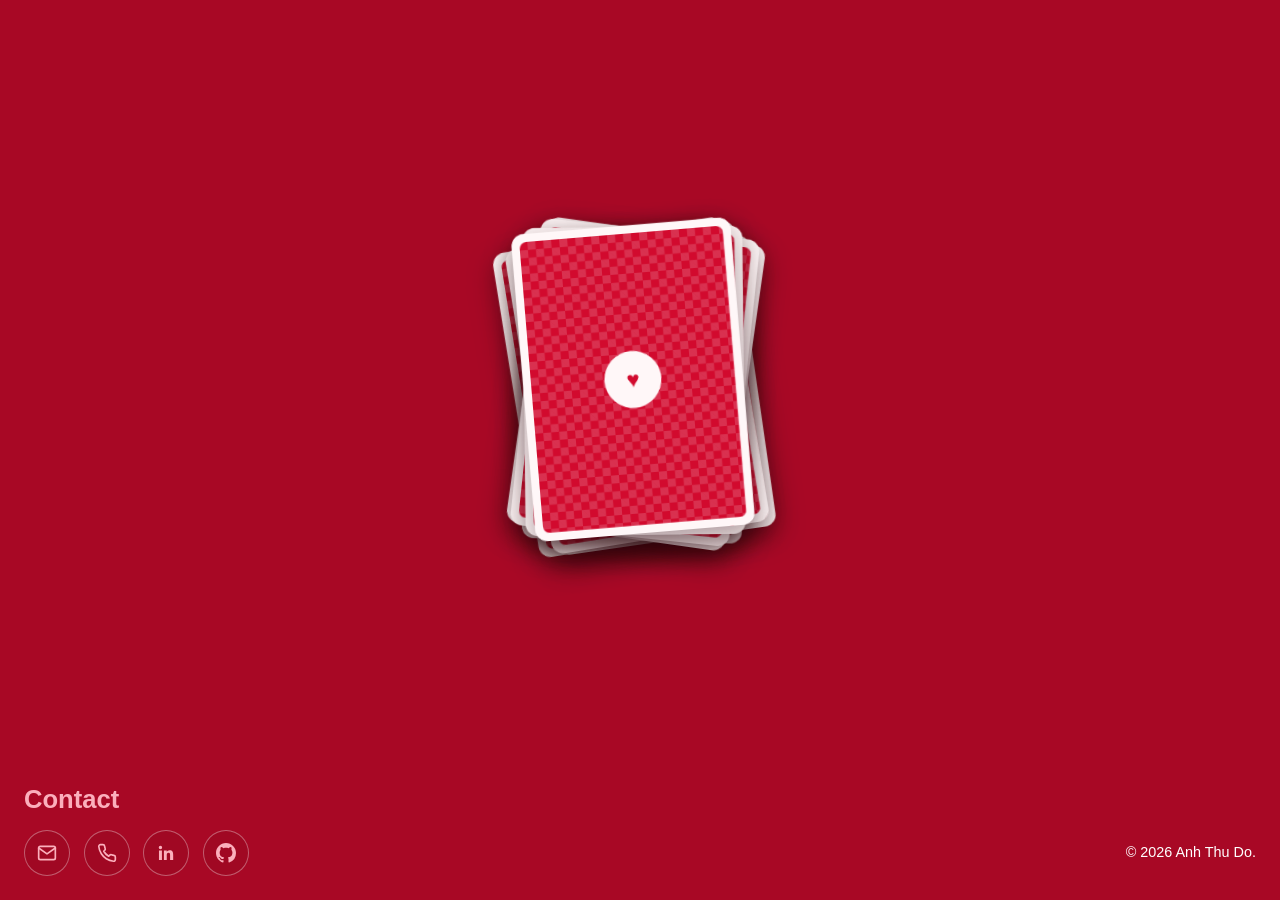
<file: index.html>
<!doctype html>
<html lang="en">
  <head>
    <meta charset="UTF-8" />
    <meta name="viewport" content="width=device-width, initial-scale=1.0" />
    <title>Anh Thu Do</title>
    <meta
      name="description"
      content="Personal website and portfolio of Anh Thu Do — Mathematics of Computation student at UCLA."
    />
    <link rel="stylesheet" href="assets/css/style.css" />
  </head>
  <body>
    <main>
      <section class="table" aria-label="A deck of hearts, topped by the ace of hearts">
        <div class="stage">
          <div class="deck" id="deck"></div>
          <div class="intro" id="intro" hidden>
            <h1 class="intro-title">
              Hi, I'm <span class="accent">Anh Thu Do</span>,<br />a full-stack developer!
            </h1>
            <button type="button" class="btn-more" id="learnMore">
              About Me <span class="btn-more-arrow" aria-hidden="true">&rarr;</span>
            </button>
          </div>
        </div>

        <div class="picker" id="picker" hidden>
          <p class="picker-prompt">Pick a card</p>
          <div class="hand" id="hand"></div>
          <button type="button" class="btn-back" id="backToIntro">&larr; Back</button>
        </div>
      </section>

      <section id="contact" class="section">
        <h2 class="section-title">Contact</h2>
        <div class="contact-row">
          <div class="contact-links">
            <a
              href="mailto:athudo@g.ucla.edu"
              class="contact-icon"
              aria-label="Email"
              title="Email"
            >
              <svg
                viewBox="0 0 24 24"
                fill="none"
                stroke="currentColor"
                stroke-width="2"
                stroke-linecap="round"
                stroke-linejoin="round"
              >
                <path
                  d="M4 4h16c1.1 0 2 .9 2 2v12c0 1.1-.9 2-2 2H4c-1.1 0-2-.9-2-2V6c0-1.1.9-2 2-2z"
                />
                <polyline points="22,6 12,13 2,6" />
              </svg>
            </a>
            <a href="tel:+19165133257" class="contact-icon" aria-label="Phone" title="Phone">
              <svg
                viewBox="0 0 24 24"
                fill="none"
                stroke="currentColor"
                stroke-width="2"
                stroke-linecap="round"
                stroke-linejoin="round"
              >
                <path
                  d="M22 16.92v3a2 2 0 0 1-2.18 2 19.79 19.79 0 0 1-8.63-3.07 19.5 19.5 0 0 1-6-6 19.79 19.79 0 0 1-3.07-8.67A2 2 0 0 1 4.11 2h3a2 2 0 0 1 2 1.72c.13.96.36 1.9.7 2.81a2 2 0 0 1-.45 2.11L8.09 9.91a16 16 0 0 0 6 6l1.27-1.27a2 2 0 0 1 2.11-.45c.91.34 1.85.57 2.81.7A2 2 0 0 1 22 16.92z"
                />
              </svg>
            </a>
            <a
              href="http://www.linkedin.com/in/anh-thu-do-atd"
              target="_blank"
              rel="noopener"
              class="contact-icon"
              aria-label="LinkedIn"
              title="LinkedIn"
            >
              <svg viewBox="0 0 24 24" fill="currentColor">
                <path
                  d="M20.45 20.45h-3.55v-5.57c0-1.33-.02-3.04-1.85-3.04-1.85 0-2.14 1.45-2.14 2.94v5.67H9.5V9h3.41v1.56h.05c.48-.9 1.64-1.85 3.38-1.85 3.61 0 4.28 2.38 4.28 5.47v6.27zM5.34 7.43a2.06 2.06 0 1 1 0-4.12 2.06 2.06 0 0 1 0 4.12zM7.12 20.45H3.56V9h3.56v11.45z"
                />
              </svg>
            </a>
            <a
              href="https://github.com/minado05"
              target="_blank"
              rel="noopener"
              class="contact-icon"
              aria-label="GitHub"
              title="GitHub"
            >
              <svg viewBox="0 0 16 16" fill="currentColor">
                <path
                  d="M8 0C3.58 0 0 3.58 0 8c0 3.54 2.29 6.53 5.47 7.59.4.07.55-.17.55-.38 0-.19-.01-.82-.01-1.49-2.01.37-2.53-.49-2.69-.94-.09-.23-.48-.94-.82-1.13-.28-.15-.68-.52-.01-.53.63-.01 1.08.58 1.23.82.72 1.21 1.87.87 2.33.66.07-.52.28-.87.51-1.07-1.78-.2-3.64-.89-3.64-3.95 0-.87.31-1.59.82-2.15-.08-.2-.36-1.02.08-2.12 0 0 .67-.21 2.2.82.64-.18 1.32-.27 2-.27.68 0 1.36.09 2 .27 1.53-1.04 2.2-.82 2.2-.82.44 1.1.16 1.92.08 2.12.51.56.82 1.27.82 2.15 0 3.07-1.87 3.75-3.65 3.95.29.25.54.73.54 1.48 0 1.07-.01 1.93-.01 2.2 0 .21.15.46.55.38A8.01 8.01 0 0 0 16 8c0-4.42-3.58-8-8-8z"
                />
              </svg>
            </a>
          </div>
          <p class="copyright">&copy; <span id="year"></span> Anh Thu Do.</p>
        </div>
      </section>
    </main>

    <dialog class="slideshow" id="slideshow" aria-labelledby="slideTitle">
      <div class="slideshow-panel">
        <button type="button" class="slideshow-close" id="slideClose" aria-label="Close">
          &times;
        </button>
        <p class="slideshow-card" id="slideCard"></p>
        <div class="slide" id="slide">
          <h2 class="slide-title" id="slideTitle"></h2>
          <div class="slide-media" id="slideMedia"></div>
          <p class="slide-body" id="slideBody"></p>
        </div>
        <div class="slideshow-nav">
          <button type="button" class="slide-arrow" id="slidePrev" aria-label="Previous slide">
            &larr;
          </button>
          <div class="slide-dots" id="slideDots"></div>
          <button type="button" class="slide-arrow" id="slideNext" aria-label="Next slide">
            &rarr;
          </button>
        </div>
      </div>
    </dialog>

    <script src="assets/js/cards-content.js"></script>
    <script src="assets/js/main.js"></script>
  </body>
</html>
</file>
<file: assets/css/style.css>
:root {
  /* Rose palette */
  --rose-900: #d20a2e;
  --rose-800: #ee0b34;
  --rose-700: #f42248;
  --rose-600: #f63e5f;
  --rose-500: #f75a77;
  --rose-400: #f8768e;
  --rose-300: #fa92a5;
  --rose-200: #fbafbc;

  --bg: #a80825;
  --bg-alt: #9a0822;
  --panel-bg: #a00823;
  --text: #ffffff;
  --text-muted: #ffffff;
  --accent: var(--rose-200);
  --accent-hover: #fdd3db;
  --accent-soft: var(--rose-300);
  --accent-pink: #9a0822;
  --accent-olive: var(--rose-200);
  --border: rgba(255, 255, 255, 0.35);
  --nav-border: rgba(255, 255, 255, 0.35);
  --max-width: 960px;
  --font-display: -apple-system, BlinkMacSystemFont, "Segoe UI", Roboto, Helvetica, Arial, sans-serif;
}

* {
  box-sizing: border-box;
}

[hidden] {
  display: none !important;
}

html {
  scroll-behavior: smooth;
}

body {
  margin: 0;
  font-family: var(--font-display);
  color: var(--text);
  line-height: 1.6;
  background: var(--bg);
  min-height: 100vh;
  display: flex;
  flex-direction: column;
}

main {
  flex: 1;
  display: flex;
  flex-direction: column;
  justify-content: flex-end;
}

a {
  color: var(--accent);
  text-decoration: none;
  font-weight: 600;
}

a:hover {
  text-decoration: underline;
}

/* Nav */
.nav {
  position: sticky;
  top: 0;
  background: var(--bg-alt);
  border-bottom: 1px solid var(--nav-border);
  z-index: 10;
}

.nav-inner {
  max-width: var(--max-width);
  margin: 0 auto;
  padding: 1rem 1.5rem;
  display: flex;
  align-items: center;
  justify-content: space-between;
}

.nav-logo {
  font-weight: 700;
  font-size: 1.2rem;
  color: var(--text);
}

.nav-links {
  list-style: none;
  display: flex;
  gap: 1.5rem;
  margin: 0;
  padding: 0;
}

.nav-links a {
  color: var(--text-muted);
  font-weight: 500;
}

.nav-links a:hover {
  color: var(--accent);
  text-decoration: none;
}

.nav-toggle {
  display: none;
  flex-direction: column;
  gap: 4px;
  background: none;
  border: none;
  cursor: pointer;
  padding: 0.5rem;
}

.nav-toggle span {
  width: 22px;
  height: 2px;
  background: var(--text);
}

/* Hero */
.hero {
  padding: 5rem 1.5rem 4rem;
  text-align: center;
}

.hero-inner {
  max-width: var(--max-width);
  margin: 0 auto;
}

.hero h1 {
  font-size: 2.5rem;
  font-weight: 700;
  margin: 0 0 1rem;
  color: var(--text);
}

.accent {
  color: var(--accent);
}

.hero-subtitle {
  font-size: 1.1rem;
  color: var(--text-muted);
  max-width: 560px;
  margin: 0 auto 2rem;
}

.hero-cta {
  display: flex;
  gap: 1rem;
  justify-content: center;
}

.btn {
  display: inline-block;
  padding: 0.65rem 1.4rem;
  border-radius: 6px;
  font-weight: 600;
}

.btn:hover {
  text-decoration: none;
}

.btn-primary {
  background: var(--accent);
  color: var(--bg);
}

.btn-primary:hover {
  background: var(--accent-hover);
}

.btn-secondary {
  background: transparent;
  color: var(--text);
  border: 1px solid var(--border);
}

.btn-secondary:hover {
  background: var(--bg-alt);
}

/* Sections */
.section {
  max-width: var(--max-width);
  margin: 0 auto;
  padding: 3rem 1.5rem 1rem;
  width: 100%;
}

.section-title {
  font-weight: 700;
  font-size: 1.6rem;
  margin: 0 0 1.5rem;
  color: var(--accent);
}

.about-content p {
  color: var(--text-muted);
  max-width: 680px;
}

/* Education */
.edu-item {
  background: var(--panel-bg);
  border: 1px solid var(--border);
  border-radius: 8px;
  padding: 1.25rem 1.5rem;
}

.edu-header {
  display: flex;
  flex-wrap: wrap;
  align-items: baseline;
  justify-content: space-between;
  gap: 0.5rem;
}

.edu-header h3 {
  margin: 0;
  font-size: 1.05rem;
}

.edu-date {
  color: var(--text-muted);
  font-size: 0.85rem;
  white-space: nowrap;
}

.edu-item p {
  margin: 0.35rem 0 0;
  color: var(--text-muted);
}

/* Projects */
.project-grid {
  display: grid;
  grid-template-columns: repeat(auto-fit, minmax(260px, 1fr));
  gap: 1.5rem;
}

.project-card {
  background: var(--panel-bg);
  border: 1px solid var(--border);
  border-radius: 8px;
  padding: 1.5rem;
}

.project-card h3 {
  margin-top: 0;
}

.project-card p {
  color: var(--text-muted);
}

.project-tags {
  display: inline-block;
  font-size: 0.8rem;
  color: var(--text);
  font-weight: 600;
  background: var(--accent-pink);
  padding: 0.25rem 0.7rem;
  border-radius: 999px;
}

.project-links {
  display: flex;
  gap: 1rem;
  margin-top: 1rem;
}

/* Timeline (Experience / Involvement) */
.timeline {
  display: flex;
  flex-direction: column;
  gap: 1.25rem;
}

.timeline-item {
  background: var(--panel-bg);
  border: 1px solid var(--border);
  border-radius: 8px;
  padding: 1.25rem 1.5rem;
}

.timeline-header {
  display: flex;
  flex-wrap: wrap;
  align-items: baseline;
  justify-content: space-between;
  gap: 0.5rem;
  margin-bottom: 0.5rem;
}

.timeline-header h3 {
  margin: 0;
  font-size: 1.05rem;
}

.timeline-stack {
  margin: 0 0 0.5rem;
  font-size: 0.85rem;
  color: var(--accent-olive);
  font-weight: 600;
}

.timeline-date {
  color: var(--text-muted);
  font-size: 0.8rem;
  font-weight: 600;
  white-space: nowrap;
}

.timeline-item ul {
  margin: 0;
  padding-left: 1.25rem;
  color: var(--text-muted);
}

.timeline-item li + li {
  margin-top: 0.4rem;
}

/* Skills */
.skills-grid {
  display: grid;
  grid-template-columns: repeat(auto-fit, minmax(200px, 1fr));
  gap: 1.75rem;
}

.skills-category h4 {
  margin: 0 0 0.75rem;
  font-size: 0.9rem;
  color: var(--text);
  text-transform: uppercase;
  letter-spacing: 0.03em;
}

.skills-list {
  list-style: none;
  display: flex;
  flex-wrap: wrap;
  gap: 0.5rem;
  padding: 0;
  margin: 0;
}

.skills-list li {
  background: var(--panel-bg);
  border: 1px solid var(--border);
  padding: 0.35rem 0.8rem;
  border-radius: 6px;
  font-size: 0.85rem;
  color: var(--text);
}

/* Card table */
.table {
  flex: 1;
  display: flex;
  align-items: center;
  justify-content: center;
  padding: 3rem 1.5rem 0;
}

body.dealing {
  overflow: hidden;
}

.stage {
  display: flex;
  align-items: center;
  justify-content: center;
  gap: clamp(2rem, 5vw, 4rem);
}

.intro-title {
  margin: 0;
  font-size: clamp(1.8rem, 4vw, 2.8rem);
  line-height: 1.2;
  color: var(--text);
}

.btn-more {
  font: inherit;
  background: none;
  cursor: pointer;
  display: inline-flex;
  align-items: center;
  gap: 0.5rem;
  margin-top: 1.5rem;
  padding: 0.7rem 1.4rem;
  border: 1px solid var(--accent);
  border-radius: 999px;
  color: var(--text);
  font-weight: 600;
  transition: background 0.2s ease, color 0.2s ease;
}

.btn-more:hover {
  background: var(--accent);
  color: var(--bg);
  text-decoration: none;
}

.btn-more-arrow {
  transition: transform 0.2s ease;
}

.btn-more:hover .btn-more-arrow {
  transform: translateX(4px);
}

.deck {
  flex-shrink: 0;
  --card-w: clamp(150px, 20vw, 220px);
  position: relative;
  width: var(--card-w);
  aspect-ratio: 5 / 7;
}

.card {
  position: absolute;
  inset: 0;
  perspective: 1200px;
  will-change: transform;
}

.card-inner {
  position: relative;
  width: 100%;
  height: 100%;
  transform-style: preserve-3d;
}

.card-face {
  position: absolute;
  inset: 0;
  border-radius: 12px;
  backface-visibility: hidden;
  -webkit-backface-visibility: hidden;
  box-shadow: 0 10px 28px rgba(40, 0, 8, 0.4);
}

.card-back {
  background: #fff7f8;
  padding: 8px;
}

.card-back::before {
  content: "";
  position: absolute;
  inset: 8px;
  border-radius: 7px;
  background-color: var(--rose-900);
  background-image:
    linear-gradient(45deg, rgba(255, 255, 255, 0.16) 25%, transparent 25%, transparent 75%, rgba(255, 255, 255, 0.16) 75%),
    linear-gradient(45deg, rgba(255, 255, 255, 0.16) 25%, transparent 25%, transparent 75%, rgba(255, 255, 255, 0.16) 75%);
  background-size: 16px 16px;
  background-position: 0 0, 8px 8px;
}

.card-back::after {
  content: "\2665";
  position: absolute;
  top: 50%;
  left: 50%;
  transform: translate(-50%, -50%);
  width: 2.6em;
  height: 2.6em;
  display: grid;
  place-items: center;
  border-radius: 50%;
  background: #fff7f8;
  color: var(--rose-900);
  font-size: calc(var(--card-w) * 0.1);
}

.card-front {
  transform: rotateY(180deg);
  background: #fff7f8;
  color: var(--rose-900);
  font-family: Georgia, "Times New Roman", serif;
}

.card-corner {
  position: absolute;
  display: flex;
  flex-direction: column;
  align-items: center;
  line-height: 1;
  font-size: calc(var(--card-w) * 0.13);
  font-weight: 700;
}

.card-corner span + span {
  font-size: 0.8em;
}

.card-corner.tl {
  top: 0.55em;
  left: 0.5em;
}

.card-corner.br {
  bottom: 0.55em;
  right: 0.5em;
  transform: rotate(180deg);
}

.card-pip {
  position: absolute;
  top: 44%;
  left: 50%;
  transform: translate(-50%, -50%);
  font-size: calc(var(--card-w) * 0.45);
  line-height: 1;
}

.card-name {
  position: absolute;
  left: 0;
  right: 0;
  bottom: 18%;
  text-align: center;
  font-size: calc(var(--card-w) * 0.085);
  letter-spacing: 0.04em;
}

/* Card picker */
.picker {
  display: flex;
  flex-direction: column;
  align-items: center;
  gap: 2.5rem;
  width: 100%;
}

.picker-prompt {
  margin: 0;
  font-size: clamp(1.5rem, 3.5vw, 2.2rem);
  font-weight: 700;
  color: var(--text);
}

.hand {
  display: flex;
  justify-content: center;
}

/* Cards overlap slightly like a hand of cards; more on narrow screens so all seven fit. */
.hand-card + .hand-card {
  margin-left: calc(var(--card-w) * -0.12);
}

.hand-card {
  --card-w: clamp(64px, 13vw, 140px);
  position: relative;
  width: var(--card-w);
  aspect-ratio: 5 / 7;
  padding: 0;
  border: none;
  background: none;
  cursor: pointer;
  perspective: 1000px;
  transform: translateY(calc(var(--drop) + var(--lift, 0px))) rotate(var(--rot));
  transition: transform 0.25s ease;
}

.hand-card:hover,
.hand-card:focus-visible {
  --lift: -18px;
  z-index: 1;
}

.hand-card:focus-visible {
  outline: 2px solid var(--accent);
  outline-offset: 6px;
  border-radius: 12px;
}

.card-face-rank {
  font-size: 0.75em;
  font-weight: 700;
}

.card-face-rank small {
  display: block;
  font-size: 0.45em;
  text-align: center;
}

.btn-back {
  font: inherit;
  background: none;
  border: none;
  color: var(--text-muted);
  cursor: pointer;
  font-weight: 600;
}

.btn-back:hover {
  color: var(--accent);
}

/* Slideshow */
.slideshow {
  width: 100%;
  max-width: min(680px, calc(100% - 32px));
  padding: 0;
  border: none;
  background: transparent;
}

.slideshow::backdrop {
  background: rgba(40, 0, 8, 0.72);
}

.slideshow-panel {
  position: relative;
  padding: 1.75rem clamp(1.25rem, 4vw, 2.5rem) 1.5rem;
  border-radius: 16px;
  background: #fff7f8;
  color: #2b0a10;
  box-shadow: 0 20px 50px rgba(40, 0, 8, 0.5);
}

.slideshow-close {
  position: absolute;
  top: 0.75rem;
  right: 0.9rem;
  width: 40px;
  height: 40px;
  border: none;
  border-radius: 50%;
  background: none;
  color: var(--rose-900);
  font-size: 1.6rem;
  line-height: 1;
  cursor: pointer;
}

.slideshow-close:focus-visible,
.slide-arrow:focus-visible,
.slide-dot:focus-visible,
.gallery-arrow:focus-visible {
  outline: 2px solid var(--rose-900);
  outline-offset: 2px;
}

.slideshow-close:hover {
  background: var(--bg-alt);
  color: #fff;
}

.slideshow-card {
  margin: 0 0 0.75rem;
  font-family: Georgia, "Times New Roman", serif;
  font-weight: 700;
  color: var(--rose-900);
}

.slide-title {
  margin: 0;
  font-size: clamp(1.3rem, 3vw, 1.7rem);
  color: var(--rose-900);
}

.slide-media {
  display: grid;
  place-items: center;
  aspect-ratio: 16 / 9;
  margin: 1rem 0;
  border: 2px dashed var(--rose-200);
  border-radius: 10px;
  color: #9a4a57;
  font-size: 0.9rem;
}

.slide-media.has-image {
  border: none;
}

.slide-media.fit-contain {
  /* A fixed single cell keeps tall logos inside the widescreen box instead of stretching it. */
  grid-template: 100% / 100%;
  background: #fff;
  padding: clamp(1rem, 4vw, 2.5rem);
}

.slide-media.fit-contain img {
  min-height: 0;
  object-fit: contain;
  border-radius: 0;
}

.slide-media.has-gallery {
  display: block;
  place-items: normal;
  aspect-ratio: auto;
  border: none;
}

.gallery {
  position: relative;
  width: 100%;
}

.gallery-track {
  display: flex;
  gap: 0.6rem;
  overflow-x: auto;
  scroll-snap-type: x mandatory;
  scrollbar-width: none;
  border-radius: 10px;
}

.gallery-track::-webkit-scrollbar {
  display: none;
}

.gallery-track:focus-visible {
  outline: 2px solid var(--rose-900);
  outline-offset: 3px;
}

.slide-media .gallery-track img {
  flex: 0 0 auto;
  width: auto;
  height: clamp(220px, 42vh, 340px);
  aspect-ratio: 3 / 4;
  object-fit: cover;
  scroll-snap-align: start;
}

.gallery-arrow {
  position: absolute;
  top: 50%;
  transform: translateY(-50%);
  width: 38px;
  height: 38px;
  border: none;
  border-radius: 50%;
  background: rgba(255, 247, 248, 0.92);
  color: var(--rose-900);
  font-size: 1.5rem;
  line-height: 1;
  cursor: pointer;
  box-shadow: 0 4px 12px rgba(40, 0, 8, 0.25);
}

.gallery-arrow:hover {
  background: var(--rose-900);
  color: #fff;
}

.gallery-arrow.prev {
  left: 8px;
}

.gallery-arrow.next {
  right: 8px;
}

.slide-media img {
  width: 100%;
  height: 100%;
  object-fit: cover;
  border-radius: 10px;
}

.slide-body {
  margin: 0;
  color: #5e2a33;
}

.slide-link {
  display: inline-block;
  margin-top: 0.5rem;
  color: var(--rose-900);
  font-weight: 700;
}

.slideshow-nav {
  display: flex;
  align-items: center;
  justify-content: space-between;
  margin-top: 1.5rem;
}

.slide-arrow {
  width: 44px;
  height: 44px;
  border: 1px solid var(--rose-200);
  border-radius: 50%;
  background: none;
  color: var(--rose-900);
  font-size: 1.1rem;
  cursor: pointer;
  transition: background 0.15s ease, color 0.15s ease;
}

.slide-arrow:hover:not(:disabled) {
  background: var(--rose-900);
  border-color: var(--rose-900);
  color: #fff;
}

.slide-arrow:disabled {
  opacity: 0.35;
  cursor: default;
}

.slide-dots {
  display: flex;
  gap: 0.5rem;
}

.slide-dot {
  width: 8px;
  height: 8px;
  padding: 0;
  border: none;
  border-radius: 999px;
  background: var(--rose-200);
  cursor: pointer;
  transition: width 0.2s ease, background 0.2s ease;
}

.slide-dot.active {
  width: 22px;
  background: var(--rose-900);
}

/* Contact */
#contact {
  max-width: none;
  margin: 0;
  padding-bottom: 1.5rem;
}

#contact .section-title {
  margin-bottom: 0.6rem;
}

.contact-row {
  display: flex;
  flex-wrap: wrap;
  align-items: center;
  justify-content: space-between;
  gap: 1rem;
}

.copyright {
  margin: 0;
  color: var(--text-muted);
  font-size: 0.9rem;
}

.contact-links {
  display: flex;
  gap: 0.85rem;
  flex-wrap: wrap;
}

.contact-icon {
  display: flex;
  align-items: center;
  justify-content: center;
  width: 46px;
  height: 46px;
  border-radius: 50%;
  background: var(--panel-bg);
  border: 1px solid var(--border);
  color: var(--accent);
  transition: background 0.15s ease, color 0.15s ease, border-color 0.15s ease;
}

.contact-icon svg {
  width: 20px;
  height: 20px;
}

.contact-icon:hover {
  background: var(--accent);
  border-color: var(--accent);
  color: var(--bg);
  text-decoration: none;
}

/* Footer */
.footer {
  text-align: center;
  padding: 1rem 1.5rem 1.5rem;
  color: var(--text-muted);
  font-size: 0.9rem;
}

/* Mobile */
@media (max-width: 640px) {
  .hand-card + .hand-card {
    margin-left: calc(var(--card-w) * -0.32);
  }

  .stage {
    flex-direction: column;
    text-align: center;
  }

  .nav-links {
    position: absolute;
    top: 100%;
    left: 0;
    right: 0;
    background: var(--bg-alt);
    border-bottom: 1px solid var(--nav-border);
    flex-direction: column;
    padding: 1rem 1.5rem;
    display: none;
  }

  .nav-links.open {
    display: flex;
  }

  .nav-toggle {
    display: flex;
  }

  .hero h1 {
    font-size: 2rem;
  }

  .hero-cta {
    flex-direction: column;
    align-items: center;
  }
}
</file>
